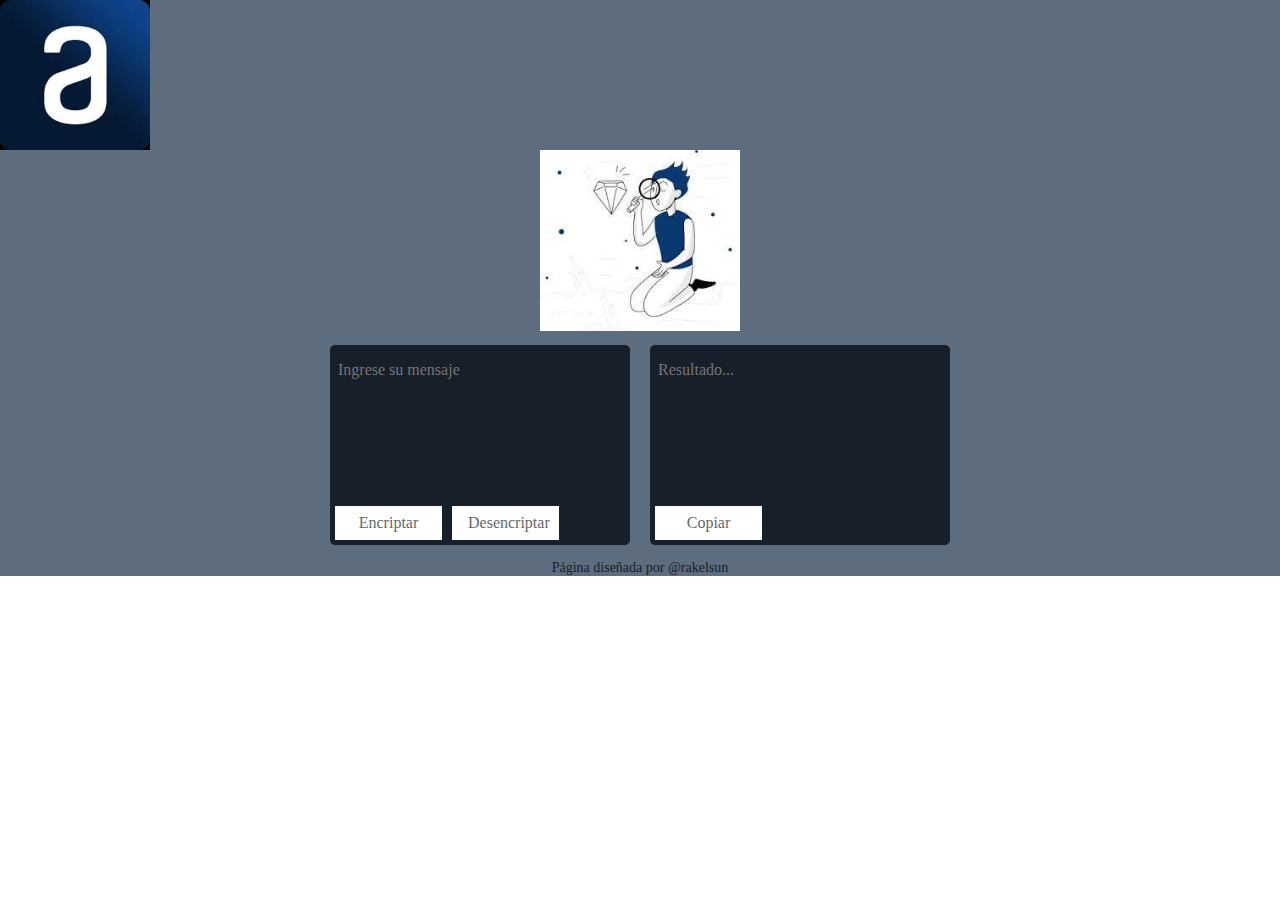
<file: index.html>
<!DOCTYPE html>
<html lang="en">

<head>
    <meta charset="UTF-8">
    <meta http-equiv="X-UA-Compatible" content="IE=edge">
    <meta name="viewport" content="width=device-width, initial-scale=1.0">
    <link rel="stylesheet" href="style.css">
    <title>Challenge One Next</title>
</head>
<header class="logo">
    <img src="img/aluralogo.jpg" width="150" alt="Logo de Alura">
       
</header>

<body>

     <div class="imagen">
         <img src="img/imagenAlura.jpg" width="200">
     </div>

<main class="principal">
         
      <div class="texto">
            <div class="mensaje-texto">
                <input type="text" id="mensaje" placeholder="Ingrese su mensaje">
                <div class="contenedor-errores"></div>
            </div>

            <div class="boton">
                <button id="encriptar">Encriptar</button>
                <button id="desencriptar">Desencriptar</button>
            </div>
        </div>
        
        <div class="texto">

            <div class="mensaje-texto">
                <input type="text" id="resultado" placeholder="Resultado...">
            </div>

            <div class="boton">
                <button id="copiar">Copiar</button>
              
            </div>
            
        </div>
    </main>
    <footer>
        <p>Página diseñada por @rakelsun</p>
    </footer>

    <script src="script.js"></script>
</body>

</html>
</file>
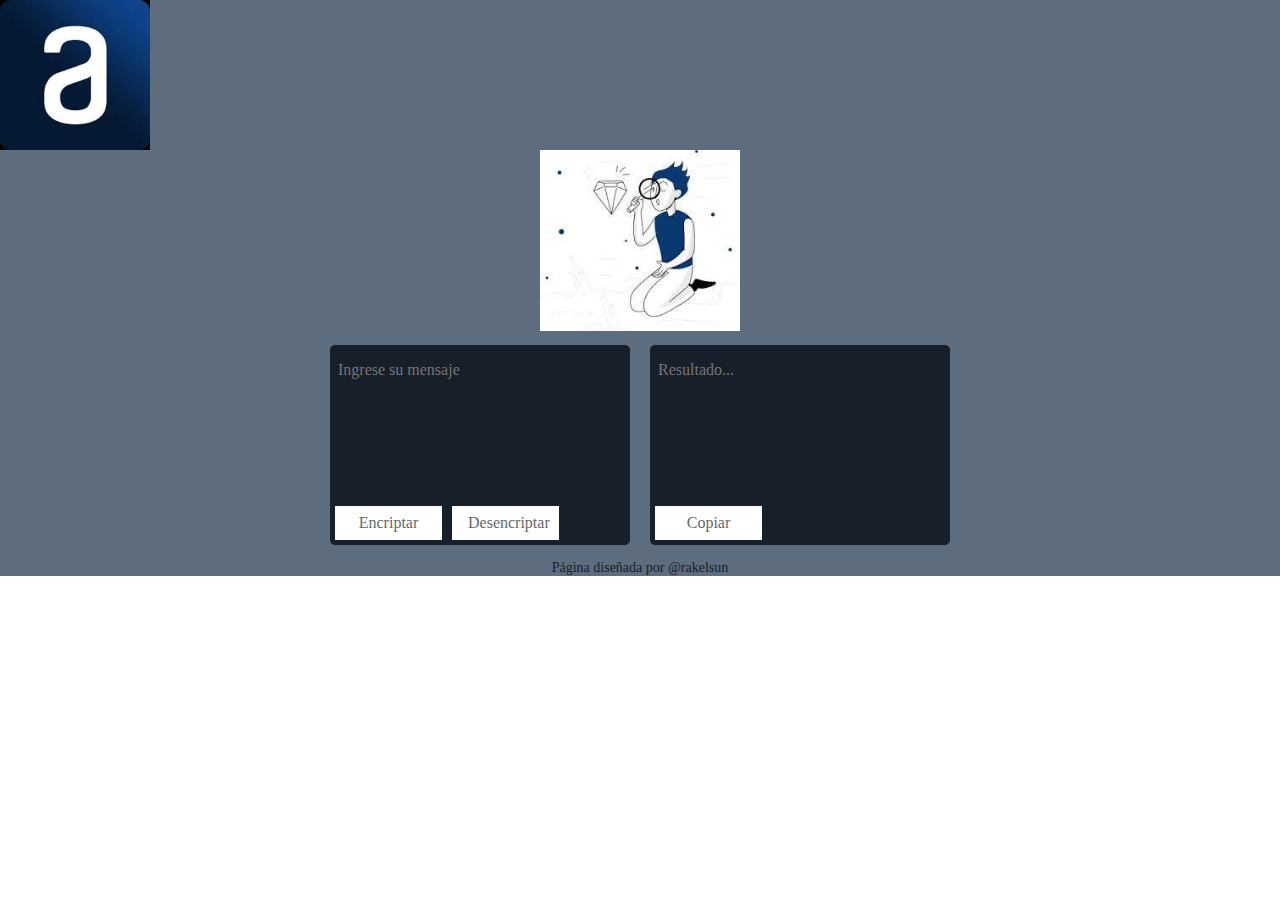
<file: index1.html>
<!DOCTYPE html>
<html lang="en">

<head>
    <meta charset="UTF-8">
    <meta http-equiv="X-UA-Compatible" content="IE=edge">
    <meta name="viewport" content="width=device-width, initial-scale=1.0">
    <link rel="stylesheet" href="style1.css">
    <title>Challenge One Next</title>
</head>
<header class="logo">
    <img src="img/aluralogo.jpg" width="150" alt="Logo de Alura">
       
</header>

<body>

     <div class="imagen">
         <img src="img/imagenAlura.jpg" width="200">
     </div>

<main class="principal">
         
      <div class="texto">
            <div class="mensaje-texto">
                <input type="text" id="mensaje" placeholder="Ingrese su mensaje">
                <div class="contenedor-errores"></div>
            </div>

            <div class="boton">
                <button id="encriptar">Encriptar</button>
                <button id="desencriptar">Desencriptar</button>
            </div>
        </div>
        
        <div class="texto">

            <div class="mensaje-texto">
                <input type="text" id="resultado" placeholder="Resultado...">
            </div>

            <div class="boton">
                <button id="copiar">Copiar</button>
              
            </div>
            
        </div>
    </main>
    <footer>
        <p>Página diseñada por @rakelsun</p>
    </footer>

    <script src="script.js"></script>
</body>

</html>
</file>
<file: style.css>
*{
    margin: 0;
    padding: 0;
    box-sizing: border-box;
    font-family: 'Times New Roman', Times, serif;
}

.logo{
    background: #5D6D7E ;
    display: flex;
    flex-wrap: wrap;
}

.imagen{
    background: #5D6D7E ;
    text-align: center;
}
.principal {
    background: #5D6D7E ;
    display: flex;
    flex-wrap: wrap;
    align-items: center;
    justify-content: center;
}

.texto{
    width: 300px;
    height: 200px;
    margin: 10px;
    background-color: #17202A;
    border-radius: 5px;
    display: flex;
    flex-direction: column;
    justify-content: space-between;
}

.error {
    color: #FFF;
    display: inline-block;
    font-size: 0.7rem;
    margin: 0 0.3rem;
}

button {
    all: initial;
    font: inherit;
    cursor: pointer;
    user-select: none;
    color: #5F6A6A;
    background: white;
    text-align: center;
    margin: 5px 5px;
    padding: 0.5em 1em;
    border-radius: 10px solid;
    width: 25%;
}

.boton{
    display: flex;
}

.mensaje-texto {
    display: flex;
    flex-direction: column;
}
input {
    all: initial;
    font: inherit;
    background: transparent;
    color: white;
    padding: 1em 0.5em;
}

footer{
    
    background: #5D6D7E;
    text-align: center;
    padding-top: 5px;
    font-size: 14px;
    color: #17202A;
}
</file>
<file: style1.css>
*{
    margin: 0;
    padding: 0;
    box-sizing: border-box;
    font-family: 'Times New Roman', Times, serif;
}

.logo{
    background: #5D6D7E ;
    display: flex;
    flex-wrap: wrap;
}

.imagen{
    background: #5D6D7E ;
    text-align: center;
}
.principal {
    background: #5D6D7E ;
    display: flex;
    flex-wrap: wrap;
    align-items: center;
    justify-content: center;
}

.texto{
    width: 300px;
    height: 200px;
    margin: 10px;
    background-color: #17202A;
    border-radius: 5px;
    display: flex;
    flex-direction: column;
    justify-content: space-between;
}

.error {
    color: #FFF;
    display: inline-block;
    font-size: 0.7rem;
    margin: 0 0.3rem;
}

button {
    all: initial;
    font: inherit;
    cursor: pointer;
    user-select: none;
    color: #5F6A6A;
    background: white;
    text-align: center;
    margin: 5px 5px;
    padding: 0.5em 1em;
    border-radius: 10px solid;
    width: 25%;
}

.boton{
    display: flex;
}

.mensaje-texto {
    display: flex;
    flex-direction: column;
}
input {
    all: initial;
    font: inherit;
    background: transparent;
    color: white;
    padding: 1em 0.5em;
}

footer{
    
    background: #5D6D7E;
    text-align: center;
    padding-top: 5px;
    font-size: 14px;
    color: #17202A;
}
</file>
